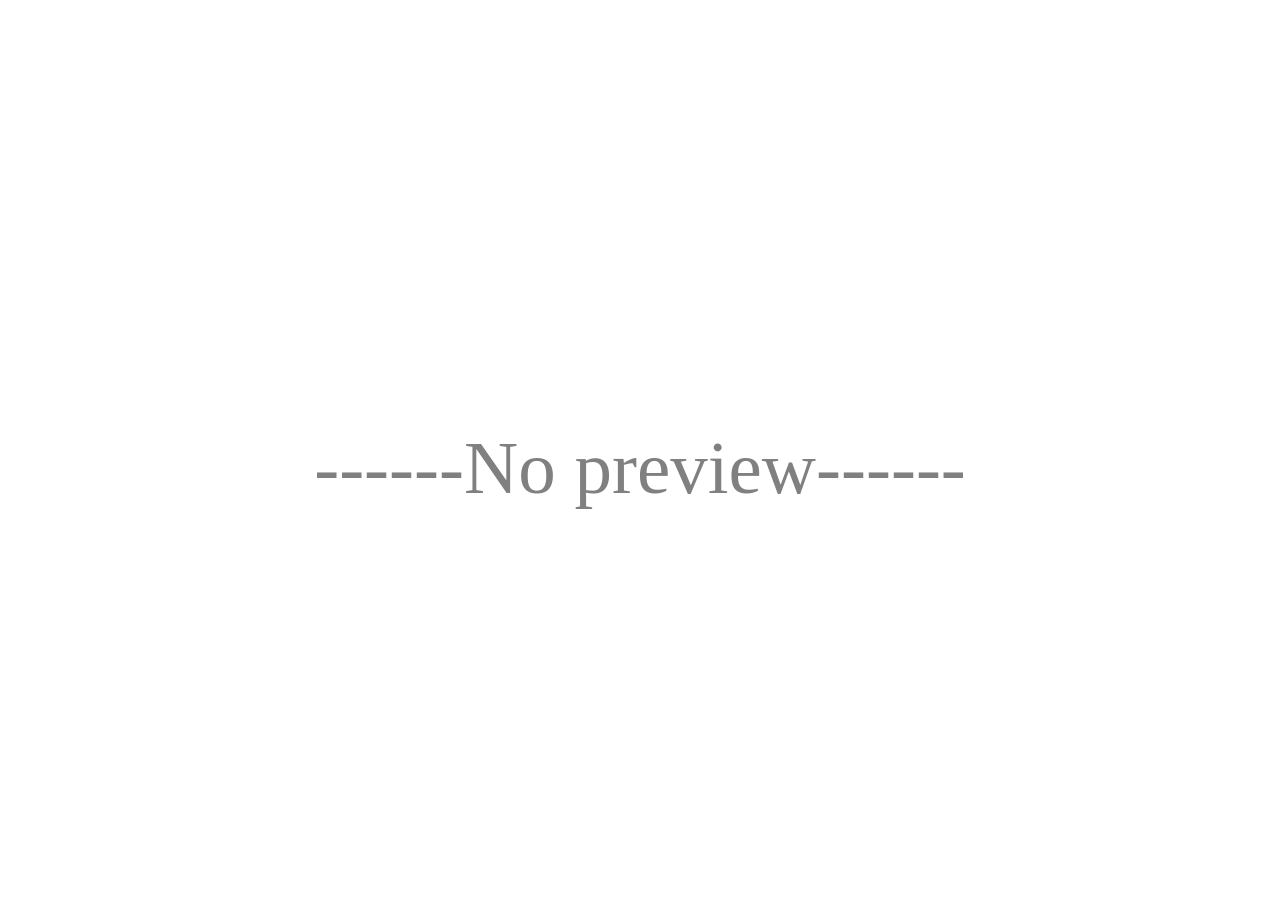
<file: intro_page.html>
<!DOCTYPE html>
  <HTML>
    <HEAD>
      <TITLE>Computer Science Categories</TITLE>
      <STYLE>
        p{
          color: grey;
          text-align: center;
          text-align: center;
          font-size: 75px;
          padding-top: 350px;
        }
      </STYLE>
    </HEAD>
    <BODY>
      <P>------No preview------</P>
    </BODY>
  </HTML>
</file>
